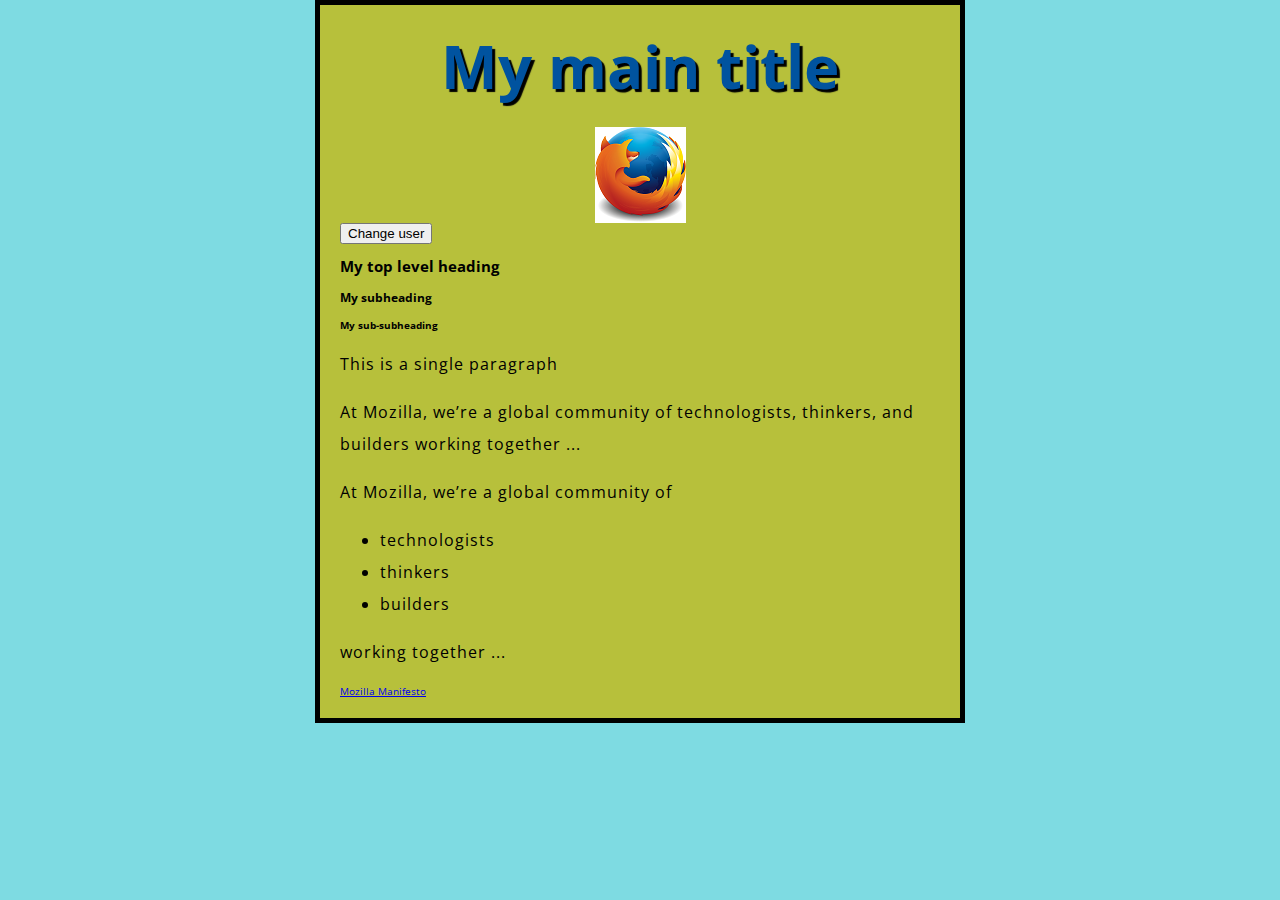
<file: web-project/test-site/index.html>
<!DOCTYPE html>
<html lang="en">
<head>
    <meta charset="UTF-8">
    
    <title>My test page</title>
    <link href="styles/style.css" rel="stylesheet">
    <link rel="preconnect" href="https://fonts.googleapis.com">
<link rel="preconnect" href="https://fonts.gstatic.com" crossorigin>
<link href="https://fonts.googleapis.com/css2?family=Festive&family=Open+Sans:ital,wght@0,300;1,300&display=swap" rel="stylesheet">

</head>
<body>
    
    
<h1>My main title</h1>

<img src="images/firefox-icon.png" alt="My test image">

<button>Change user</button>

<h2>My top level heading</h2>
<h3>My subheading</h3>
<h4>My sub-subheading</h4>
<p>This is a single paragraph</p>
<p>At Mozilla, we’re a global community of technologists, thinkers, and builders working together ... </p>
<p>At Mozilla, we’re a global community of</p>

<ul>
  <li>technologists</li>
  <li>thinkers</li>
  <li>builders</li>
</ul>

<p>working together ... </p>
<a href="https://www.mozilla.org/en-US/about/manifesto">Mozilla Manifesto</a>



<script src="scripts/main.js"></script>
</body>
</html>
</file>
<file: web-project/test-site/styles/style.css>
html {
    font-size: 10px; /* px means "pixels": the base font size is now 10 pixels high  */
    font-family: "Open Sans", sans-serif; /* this should be the rest of the output you got from Google fonts */
    background-color: #7edbe2;
  }

  body {
    width: 600px;
    margin: 0 auto;
    background-color: #b7c03b;
    padding: 0px 20px 20px 20px;
    border: 5px solid black;
  }

  h1 {
    font-size: 60px;
    text-align: center;
    margin: 0;
    padding: 20px 0;
    color: #00539F;
    text-shadow: 3px 3px 1px black;
  }
  
  p, li {
    font-size: 16px;
    line-height: 2;
    letter-spacing: 1px;
  }

  img {
    display: block;
    margin: 0 auto;
  }
</file>
